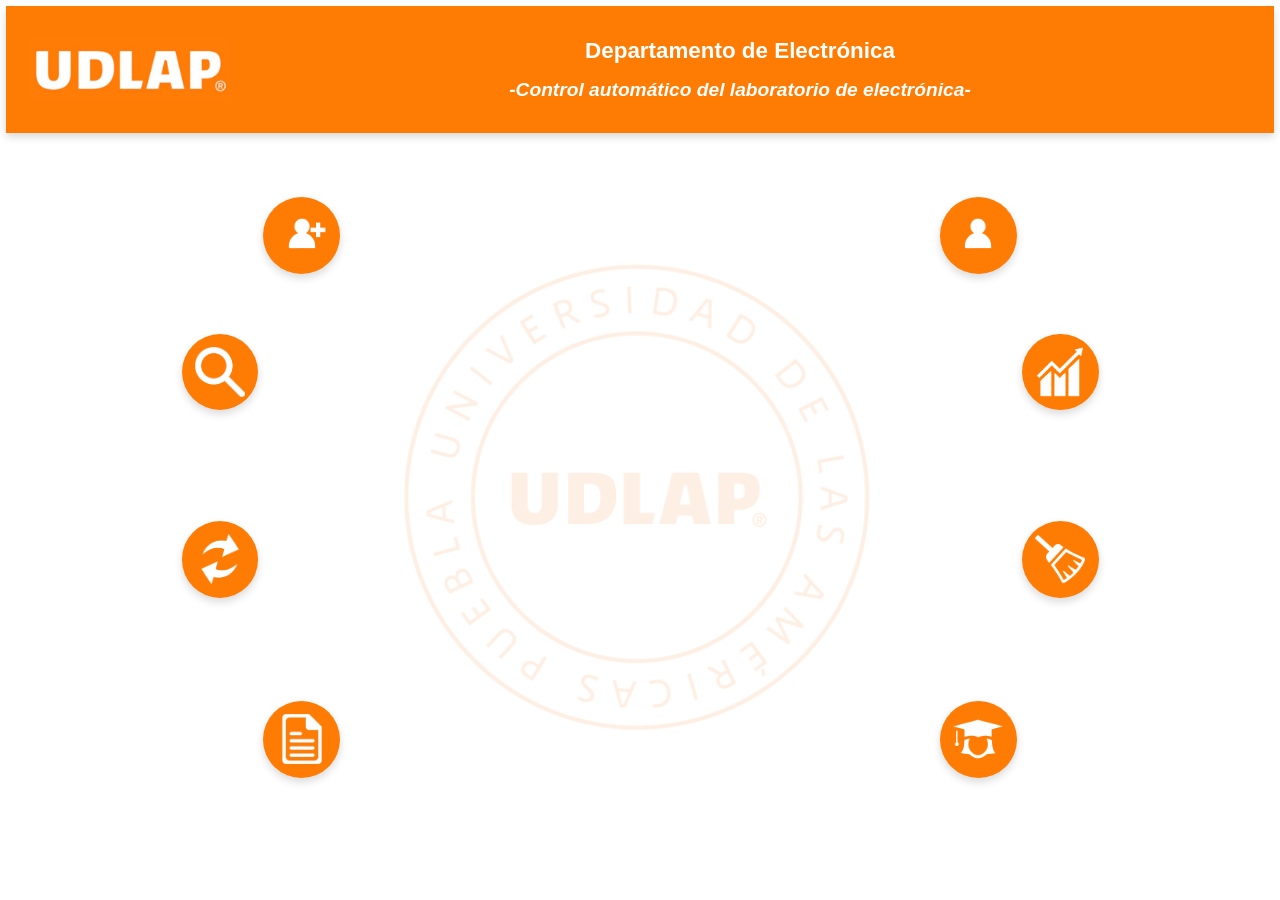
<file: src/sistema_almacen/index.html>
<!DOCTYPE html>
<!-- Declara que el documento es de tipo HTML5 -->
<html lang="en">
<!-- Establece el idioma principal del contenido como inglés -->

<head>
    <!-- Contiene los metadatos y enlaces a recursos externos -->
    <meta charset="UTF-8">
    <!-- Especifica la codificación de caracteres como UTF-8 -->
    <meta name="viewport" content="width=device-width, initial-scale=1.0">
    <!-- Hace que la página sea responsive, adaptándose a diferentes dispositivos -->
    <title>preview-almacen</title>
    <!-- Define el título de la página que aparece en la pestaña del navegador -->
    <!-- Enlaza al archivo de hoja de estilos específico para la página de inicio -->
    <link rel="stylesheet" href="css/styles.css">
    <!-- Enlaza al archivo de Bootstrap CSS desde un CDN -->
    <link href="https://stackpath.bootstrapcdn.com/bootstrap/4.5.2/css/bootstrap.min.css" rel="stylesheet">
</head>

<body>
    <!-- Inicio del contenido visible de la página -->
    <div id="container-general">
        <!-- Sección de navegación principal -->
        <nav id="main-nav">
            <!-- Contenedor para el logotipo -->
            <div class="logo-container">
                <!-- Imagen del logotipo de la UDLAP con un diseño adaptativo (responsive) -->
                <img src="resources\images\logo-udlap.png" alt="" class="img-fluid" id="logo-udlap">
            </div>
            <!-- Contenedor para los encabezados -->
            <div class="header-container" id="header-container">
                <!-- Encabezado que muestra el nombre del departamento -->
                <header id="nav-departamento">
                    Departamento de Electrónica
                </header>
                <!-- Encabezado que muestra el título del sistema -->
                <header id="nav-titulo">
                    -Control automático del laboratorio de electrónica-
                </header>
            </div>
        </nav>
    

    <!-- Sección que contiene los botones de interacción -->
    <div class="container-buttons">
        <!-- Fila para alinear los botones en columnas -->
        <div class="row">
            <!-- Columna izquierda para los botones -->
            <div class="col-3 column-left">
                    <!-- Botón para agregar un usuario -->
                    <div class="button-ca btn-curve-1" id="button-upper-left">
                        <a href="php/forms/credentials/form-check_user_id.php">
                            <img src="resources\images\icon-adduser.png" alt="">
                            <div class="tooltip-left">
                                <h3>Control de Usuarios</h3>
                                <!-- Tooltip que describe la función del botón -->
                            </div>
                        </a>
                    </div>
                </a>
                <div class="button-ca btn-curve-2">
                        <!-- Botón para consultas -->
                        <a href="php/forms/credentials/form-consults-check_admin_id.php">
                        <img src="resources\images\icon-consultas.png" alt="">
                        <div class="tooltip-left">
                            <h3>Consultas</h3>
                            <!-- Tooltip que describe la función del botón -->
                        </div>
                    </a>
                </div>
                <div class="button-ca btn-curve-3">
                    <!-- Botón para cambio de semestre -->
                    <a href="php/forms/credentials/form-semester-check_admin_id.php">
                        <img src="resources/images/icon-change.png" alt="">
                        <div class="tooltip-left">
                            <h3>Cambio de semestre</h3>
                            <!-- Tooltip que describe la función del botón -->
                        </div>
                    </a>
                </div>
                <div class="button-ca btn-curve-4" id="button-upper-left">
                    <!-- Botón para reporte de inventarios -->
                    <img src="resources/images/icon-report.png" alt="">
                    <div class="tooltip-left">
                        <h3>Reporte de inventarios</h3>
                        <!-- Tooltip que describe la función del botón -->
                    </div>
                </div>
            </div>

            <!-- Columna central con el escudo UDLAP -->
            <div class="col-6 text-center">
                <!-- Imagen central del escudo UDLAP -->
                <img src="resources\images\escudo-udlap.png" alt="UDLAP Logo" class="img-fluid" id="escudo-udlap">
            </div>

            <!-- Columna derecha para los botones -->
            <div class="col-3 column-right">
                    <!-- Botón para control automático -->
                    <div class="button-ca btn-curve-5" id="button-upper-right">
                        <!-- #FIXME: REGRESAR RUTA A php/forms/credentials/form-auto-check_admin_id.php-->
                        <a href="php/forms/credentials/form-auto-check_admin_id.php">
                        <img src="resources\images\icon-user.png" alt="">
                        <div class="tooltip-right">
                            <h3>Control automático</h3>
                            <!-- Tooltip que describe la función del botón -->
                        </div>
                    </div>
                </a>
                <div class="button-ca btn-curve-6">
                    <!-- Botón para estadísticas -->
                    <a href="php/forms/credentials/form-estadisticas-check_admin_id.php">
                    <img src="resources\images\icon-stats.png" alt="">
                    <div class="tooltip-right">
                        <h3>Estadísticas</h3>
                        <!-- Tooltip que describe la función del botón -->
                    </div>
                    </a>
                </div>
                <div class="button-ca btn-curve-7">
                    <!-- Botón para mantenimiento -->
                    <img src="resources/images/icon-mantenimiento.png" alt="">
                    <div class="tooltip-right">
                        <h3>Mantenimiento</h3>
                        <!-- Tooltip que describe la función del botón -->
                    </div>
                </div>
                <div class="button-ca btn-curve-8" id="button-upper-right">
                    <a href="php/forms/credentials/form-beca-check_user_id.php">
                    <img src="resources/images/icon-becario.png" alt="">
                    <!-- Espacio reservado para un botón adicional -->
                    <div class="tooltip-right">
                        <!-- Tooltip de mantenimiento adicional 181763-->
                        <h3>Control becario</h3>
                    </div>
                </div>
                </a>
            </div>
        </div>
    </div>
    </div>
</body>
</html>
</file>
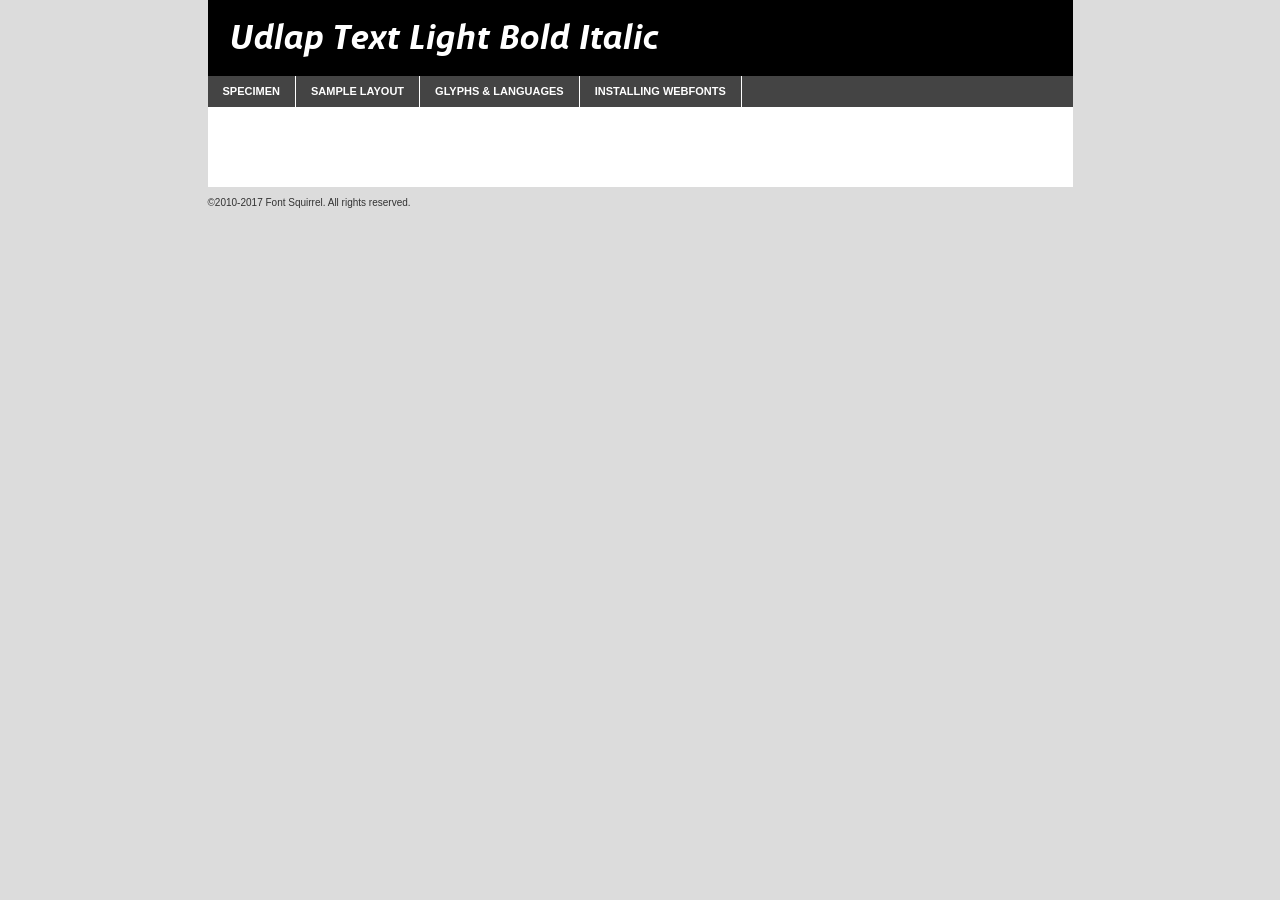
<file: src/sistema_almacen/resources/fonts/UDLAPSans (Woff)/webfontkit-20240603-165533/udlaptext-bldita-demo.html>
<!DOCTYPE html PUBLIC "-//W3C//DTD XHTML 1.0 Transitional//EN"
        "http://www.w3.org/TR/xhtml1/DTD/xhtml1-transitional.dtd">

<html xmlns="http://www.w3.org/1999/xhtml" xml:lang="en" lang="en">
<head>
    <meta http-equiv="Content-Type" content="text/html; charset=utf-8"/>
    <script src="http://ajax.googleapis.com/ajax/libs/jquery/1.7.2/jquery.min.js" type="text/javascript" charset="utf-8"></script>
    <script type="text/javascript">
		(function($) {
			$.fn.easyTabs = function(option) {
				var param = jQuery.extend({ fadeSpeed: 'fast', defaultContent: 1, activeClass: 'active' }, option);
				$(this).each(function() {
					var thisId = '#' + this.id;
					if ( param.defaultContent == '' )
					{
						param.defaultContent = 1;
					}
					if ( typeof param.defaultContent == 'number' )
					{
						var defaultTab = $(thisId + ' .tabs li:eq(' + (param.defaultContent - 1) + ') a').attr('href').substr(1);
					}
					else
					{
						var defaultTab = param.defaultContent;
					}
					$(thisId + ' .tabs li a').each(function() {
						var tabToHide = $(this).attr('href').substr(1);
						$('#' + tabToHide).addClass('easytabs-tab-content');
					});
					hideAll();
					changeContent(defaultTab);

					function hideAll() {$(thisId + ' .easytabs-tab-content').hide();}

					function changeContent(tabId)
					{
						hideAll();
						$(thisId + ' .tabs li').removeClass(param.activeClass);
						$(thisId + ' .tabs li a[href=#' + tabId + ']').closest('li').addClass(param.activeClass);
						if ( param.fadeSpeed != 'none' )
						{
							$(thisId + ' #' + tabId).fadeIn(param.fadeSpeed);
						}
						else
						{
							$(thisId + ' #' + tabId).show();
						}
					}

					$(thisId + ' .tabs li').click(function() {
						var tabId = $(this).find('a').attr('href').substr(1);
						changeContent(tabId);
						return false;
					});
				});
			}
		})(jQuery);
    </script>
    <link rel="stylesheet" href="specimen_files/specimen_stylesheet.css" type="text/css" charset="utf-8"/>
    <link rel="stylesheet" href="stylesheet.css" type="text/css" charset="utf-8"/>

    <style type="text/css">
        		body {
			font-family: 'udlap_text_lightbold_italic';
        		}

            </style>

    <title>Udlap Text Light Bold Italic Specimen</title>


    <script type="text/javascript" charset="utf-8">
		$(document).ready(function() {
			$('#container').easyTabs({ defaultContent: 1 });
		});
    </script>
</head>

<body>
<div id="container">
    <div id="header">
		Udlap Text Light Bold Italic    </div>
    <ul class="tabs">
        <li><a href="#specimen">Specimen</a></li>
        <li><a href="#layout">Sample Layout</a></li>
		        <li><a href="#glyphs">Glyphs &amp; Languages</a></li>
        <li><a href="#installing">Installing Webfonts</a></li>

    </ul>

    <div id="main_content">


        <div id="specimen">

            <div class="section">
                <div class="grid12 firstcol">
                    <div class="huge">AaBb</div>
                </div>
            </div>

            <div class="section">
                <div class="glyph_range">A&#x200B;B&#x200b;C&#x200b;D&#x200b;E&#x200b;F&#x200b;G&#x200b;H&#x200b;I&#x200b;J&#x200b;K&#x200b;L&#x200b;M&#x200b;N&#x200b;O&#x200b;P&#x200b;Q&#x200b;R&#x200b;S&#x200b;T&#x200b;U&#x200b;V&#x200b;W&#x200b;X&#x200b;Y&#x200b;Z&#x200b;a&#x200b;b&#x200b;c&#x200b;d&#x200b;e&#x200b;f&#x200b;g&#x200b;h&#x200b;i&#x200b;j&#x200b;k&#x200b;l&#x200b;m&#x200b;n&#x200b;o&#x200b;p&#x200b;q&#x200b;r&#x200b;s&#x200b;t&#x200b;u&#x200b;v&#x200b;w&#x200b;x&#x200b;y&#x200b;z&#x200b;1&#x200b;2&#x200b;3&#x200b;4&#x200b;5&#x200b;6&#x200b;7&#x200b;8&#x200b;9&#x200b;0&#x200b;&amp;&#x200b;.&#x200b;,&#x200b;?&#x200b;!&#x200b;&#64;&#x200b;(&#x200b;)&#x200b;#&#x200b;$&#x200b;%&#x200b;*&#x200b;+&#x200b;-&#x200b;=&#x200b;:&#x200b;;</div>
            </div>
            <div class="section">
                <div class="grid12 firstcol">
                    <table class="sample_table">
                        <tr>
                            <td>10</td>
                            <td class="size10">abcdefghijklmnopqrstuvwxyzABCDEFGHIJKLMNOPQRSTUVWXYZ0123456789abcdefghijklmnopqrstuvwxyzABCDEFGHIJKLMNOPQRSTUVWXYZ0123456789abcdefghijklmnopqrstuvwxyzABCDEFGHIJKLMNOPQRSTUVWXYZ</td>
                        </tr>
                        <tr>
                            <td>11</td>
                            <td class="size11">abcdefghijklmnopqrstuvwxyzABCDEFGHIJKLMNOPQRSTUVWXYZ0123456789abcdefghijklmnopqrstuvwxyzABCDEFGHIJKLMNOPQRSTUVWXYZ0123456789abcdefghijklmnopqrstuvwxyzABCDEFGHIJKLMNOPQRSTUVWXYZ</td>
                        </tr>
                        <tr>
                            <td>12</td>
                            <td class="size12">abcdefghijklmnopqrstuvwxyzABCDEFGHIJKLMNOPQRSTUVWXYZ0123456789abcdefghijklmnopqrstuvwxyzABCDEFGHIJKLMNOPQRSTUVWXYZ0123456789abcdefghijklmnopqrstuvwxyzABCDEFGHIJKLMNOPQRSTUVWXYZ</td>
                        </tr>
                        <tr>
                            <td>13</td>
                            <td class="size13">abcdefghijklmnopqrstuvwxyzABCDEFGHIJKLMNOPQRSTUVWXYZ0123456789abcdefghijklmnopqrstuvwxyzABCDEFGHIJKLMNOPQRSTUVWXYZ0123456789abcdefghijklmnopqrstuvwxyzABCDEFGHIJKLMNOPQRSTUVWXYZ</td>
                        </tr>
                        <tr>
                            <td>14</td>
                            <td class="size14">abcdefghijklmnopqrstuvwxyzABCDEFGHIJKLMNOPQRSTUVWXYZ0123456789abcdefghijklmnopqrstuvwxyzABCDEFGHIJKLMNOPQRSTUVWXYZ0123456789abcdefghijklmnopqrstuvwxyzABCDEFGHIJKLMNOPQRSTUVWXYZ</td>
                        </tr>
                        <tr>
                            <td>16</td>
                            <td class="size16">abcdefghijklmnopqrstuvwxyzABCDEFGHIJKLMNOPQRSTUVWXYZ0123456789abcdefghijklmnopqrstuvwxyzABCDEFGHIJKLMNOPQRSTUVWXYZ</td>
                        </tr>
                        <tr>
                            <td>18</td>
                            <td class="size18">abcdefghijklmnopqrstuvwxyzABCDEFGHIJKLMNOPQRSTUVWXYZ0123456789abcdefghijklmnopqrstuvwxyzABCDEFGHIJKLMNOPQRSTUVWXYZ</td>
                        </tr>
                        <tr>
                            <td>20</td>
                            <td class="size20">abcdefghijklmnopqrstuvwxyzABCDEFGHIJKLMNOPQRSTUVWXYZ0123456789abcdefghijklmnopqrstuvwxyzABCDEFGHIJKLMNOPQRSTUVWXYZ</td>
                        </tr>
                        <tr>
                            <td>24</td>
                            <td class="size24">abcdefghijklmnopqrstuvwxyzABCDEFGHIJKLMNOPQRSTUVWXYZ0123456789abcdefghijklmnopqrstuvwxyzABCDEFGHIJKLMNOPQRSTUVWXYZ</td>
                        </tr>
                        <tr>
                            <td>30</td>
                            <td class="size30">abcdefghijklmnopqrstuvwxyzABCDEFGHIJKLMNOPQRSTUVWXYZ0123456789abcdefghijklmnopqrstuvwxyzABCDEFGHIJKLMNOPQRSTUVWXYZ</td>
                        </tr>
                        <tr>
                            <td>36</td>
                            <td class="size36">abcdefghijklmnopqrstuvwxyzABCDEFGHIJKLMNOPQRSTUVWXYZ0123456789abcdefghijklmnopqrstuvwxyzABCDEFGHIJKLMNOPQRSTUVWXYZ</td>
                        </tr>
                        <tr>
                            <td>48</td>
                            <td class="size48">abcdefghijklmnopqrstuvwxyzABCDEFGHIJKLMNOPQRSTUVWXYZ0123456789abcdefghijklmnopqrstuvwxyzABCDEFGHIJKLMNOPQRSTUVWXYZ</td>
                        </tr>
                        <tr>
                            <td>60</td>
                            <td class="size60">abcdefghijklmnopqrstuvwxyzABCDEFGHIJKLMNOPQRSTUVWXYZ0123456789abcdefghijklmnopqrstuvwxyzABCDEFGHIJKLMNOPQRSTUVWXYZ</td>
                        </tr>
                        <tr>
                            <td>72</td>
                            <td class="size72">abcdefghijklmnopqrstuvwxyzABCDEFGHIJKLMNOPQRSTUVWXYZ0123456789abcdefghijklmnopqrstuvwxyzABCDEFGHIJKLMNOPQRSTUVWXYZ</td>
                        </tr>
                        <tr>
                            <td>90</td>
                            <td class="size90">abcdefghijklmnopqrstuvwxyzABCDEFGHIJKLMNOPQRSTUVWXYZ0123456789abcdefghijklmnopqrstuvwxyzABCDEFGHIJKLMNOPQRSTUVWXYZ</td>
                        </tr>
                    </table>

                </div>

            </div>


            <div class="section" id="bodycomparison">


                <div id="xheight">
                    <div class="fontbody">&#x25FC;&#x25FC;&#x25FC;&#x25FC;&#x25FC;&#x25FC;&#x25FC;&#x25FC;&#x25FC;&#x25FC;&#x25FC;&#x25FC;&#x25FC;&#x25FC;&#x25FC;&#x25FC;&#x25FC;&#x25FC;&#x25FC;&#x25FC;&#x25FC;&#x25FC;&#x25FC;&#x25FC;&#x25FC;&#x25FC;&#x25FC;&#x25FC;&#x25FC;&#x25FC;&#x25FC;&#x25FC;&#x25FC;&#x25FC;&#x25FC;&#x25FC;&#x25FC;&#x25FC;&#x25FC;&#x25FC;&#x25FC;&#x25FC;&#x25FC;&#x25FC;&#x25FC;&#x25FC;&#x25FC;&#x25FC;&#x25FC;&#x25FC;&#x25FC;&#x25FC;&#x25FC;&#x25FC;&#x25FC;&#x25FC;&#x25FC;&#x25FC;&#x25FC;&#x25FC;&#x25FC;&#x25FC;&#x25FC;&#x25FC;&#x25FC;&#x25FC;&#x25FC;&#x25FC;&#x25FC;&#x25FC;&#x25FC;&#x25FC;&#x25FC;&#x25FC;&#x25FC;&#x25FC;&#x25FC;&#x25FC;&#x25FC;&#x25FC;&#x25FC;&#x25FC;&#x25FC;&#x25FC;&#x25FC;&#x25FC;&#x25FC;&#x25FC;&#x25FC;&#x25FC;&#x25FC;&#x25FC;&#x25FC;&#x25FC;&#x25FC;&#x25FC;&#x25FC;&#x25FC;&#x25FC;body</div>
                    <div class="arialbody">body</div>
                    <div class="verdanabody">body</div>
                    <div class="georgiabody">body</div>
                </div>
                <div class="fontbody" style="z-index:1">
                    body<span>Udlap Text Light Bold Italic</span>
                </div>
                <div class="arialbody" style="z-index:1">
                    body<span>Arial</span>
                </div>
                <div class="verdanabody" style="z-index:1">
                    body<span>Verdana</span>
                </div>
                <div class="georgiabody" style="z-index:1">
                    body<span>Georgia</span>
                </div>


            </div>


            <div class="section psample psample_row1" id="">

                <div class="grid2 firstcol">
                    <p class="size10"><span>10.</span>Aenean lacinia bibendum nulla sed consectetur. Fusce dapibus, tellus ac cursus commodo, tortor mauris condimentum nibh, ut fermentum massa justo sit amet risus. Nullam id dolor id nibh ultricies vehicula ut id elit. Cum sociis natoque penatibus et magnis dis parturient montes, nascetur ridiculus mus. Nulla vitae elit libero, a pharetra augue.</p>

                </div>
                <div class="grid3">
                    <p class="size11"><span>11.</span>Aenean lacinia bibendum nulla sed consectetur. Fusce dapibus, tellus ac cursus commodo, tortor mauris condimentum nibh, ut fermentum massa justo sit amet risus. Nullam id dolor id nibh ultricies vehicula ut id elit. Cum sociis natoque penatibus et magnis dis parturient montes, nascetur ridiculus mus. Nulla vitae elit libero, a pharetra augue.</p>

                </div>
                <div class="grid3">
                    <p class="size12"><span>12.</span>Aenean lacinia bibendum nulla sed consectetur. Fusce dapibus, tellus ac cursus commodo, tortor mauris condimentum nibh, ut fermentum massa justo sit amet risus. Nullam id dolor id nibh ultricies vehicula ut id elit. Cum sociis natoque penatibus et magnis dis parturient montes, nascetur ridiculus mus. Nulla vitae elit libero, a pharetra augue.</p>

                </div>
                <div class="grid4">
                    <p class="size13"><span>13.</span>Aenean lacinia bibendum nulla sed consectetur. Fusce dapibus, tellus ac cursus commodo, tortor mauris condimentum nibh, ut fermentum massa justo sit amet risus. Nullam id dolor id nibh ultricies vehicula ut id elit. Cum sociis natoque penatibus et magnis dis parturient montes, nascetur ridiculus mus. Nulla vitae elit libero, a pharetra augue.</p>

                </div>
                <div class="white_blend"></div>

            </div>
            <div class="section psample psample_row2" id="">
                <div class="grid3 firstcol">
                    <p class="size14"><span>14.</span>Aenean lacinia bibendum nulla sed consectetur. Fusce dapibus, tellus ac cursus commodo, tortor mauris condimentum nibh, ut fermentum massa justo sit amet risus. Nullam id dolor id nibh ultricies vehicula ut id elit. Cum sociis natoque penatibus et magnis dis parturient montes, nascetur ridiculus mus. Nulla vitae elit libero, a pharetra augue.</p>

                </div>
                <div class="grid4">
                    <p class="size16"><span>16.</span>Aenean lacinia bibendum nulla sed consectetur. Fusce dapibus, tellus ac cursus commodo, tortor mauris condimentum nibh, ut fermentum massa justo sit amet risus. Nullam id dolor id nibh ultricies vehicula ut id elit. Cum sociis natoque penatibus et magnis dis parturient montes, nascetur ridiculus mus. Nulla vitae elit libero, a pharetra augue.</p>

                </div>
                <div class="grid5">
                    <p class="size18"><span>18.</span>Aenean lacinia bibendum nulla sed consectetur. Fusce dapibus, tellus ac cursus commodo, tortor mauris condimentum nibh, ut fermentum massa justo sit amet risus. Nullam id dolor id nibh ultricies vehicula ut id elit. Cum sociis natoque penatibus et magnis dis parturient montes, nascetur ridiculus mus. Nulla vitae elit libero, a pharetra augue.</p>

                </div>

                <div class="white_blend"></div>

            </div>

            <div class="section psample psample_row3" id="">
                <div class="grid5 firstcol">
                    <p class="size20"><span>20.</span>Aenean lacinia bibendum nulla sed consectetur. Fusce dapibus, tellus ac cursus commodo, tortor mauris condimentum nibh, ut fermentum massa justo sit amet risus. Nullam id dolor id nibh ultricies vehicula ut id elit. Cum sociis natoque penatibus et magnis dis parturient montes, nascetur ridiculus mus. Nulla vitae elit libero, a pharetra augue.</p>
                </div>
                <div class="grid7">
                    <p class="size24"><span>24.</span>Aenean lacinia bibendum nulla sed consectetur. Fusce dapibus, tellus ac cursus commodo, tortor mauris condimentum nibh, ut fermentum massa justo sit amet risus. Nullam id dolor id nibh ultricies vehicula ut id elit. Cum sociis natoque penatibus et magnis dis parturient montes, nascetur ridiculus mus. Nulla vitae elit libero, a pharetra augue.</p>
                </div>

                <div class="white_blend"></div>

            </div>

            <div class="section psample psample_row4" id="">
                <div class="grid12 firstcol">
                    <p class="size30"><span>30.</span>Aenean lacinia bibendum nulla sed consectetur. Fusce dapibus, tellus ac cursus commodo, tortor mauris condimentum nibh, ut fermentum massa justo sit amet risus. Nullam id dolor id nibh ultricies vehicula ut id elit. Cum sociis natoque penatibus et magnis dis parturient montes, nascetur ridiculus mus. Nulla vitae elit libero, a pharetra augue.</p>
                </div>
                <div class="white_blend"></div>

            </div>


            <div class="section psample psample_row1 fullreverse">
                <div class="grid2 firstcol">
                    <p class="size10"><span>10.</span>Aenean lacinia bibendum nulla sed consectetur. Fusce dapibus, tellus ac cursus commodo, tortor mauris condimentum nibh, ut fermentum massa justo sit amet risus. Nullam id dolor id nibh ultricies vehicula ut id elit. Cum sociis natoque penatibus et magnis dis parturient montes, nascetur ridiculus mus. Nulla vitae elit libero, a pharetra augue.</p>

                </div>
                <div class="grid3">
                    <p class="size11"><span>11.</span>Aenean lacinia bibendum nulla sed consectetur. Fusce dapibus, tellus ac cursus commodo, tortor mauris condimentum nibh, ut fermentum massa justo sit amet risus. Nullam id dolor id nibh ultricies vehicula ut id elit. Cum sociis natoque penatibus et magnis dis parturient montes, nascetur ridiculus mus. Nulla vitae elit libero, a pharetra augue.</p>

                </div>
                <div class="grid3">
                    <p class="size12"><span>12.</span>Aenean lacinia bibendum nulla sed consectetur. Fusce dapibus, tellus ac cursus commodo, tortor mauris condimentum nibh, ut fermentum massa justo sit amet risus. Nullam id dolor id nibh ultricies vehicula ut id elit. Cum sociis natoque penatibus et magnis dis parturient montes, nascetur ridiculus mus. Nulla vitae elit libero, a pharetra augue.</p>

                </div>
                <div class="grid4">
                    <p class="size13"><span>13.</span>Aenean lacinia bibendum nulla sed consectetur. Fusce dapibus, tellus ac cursus commodo, tortor mauris condimentum nibh, ut fermentum massa justo sit amet risus. Nullam id dolor id nibh ultricies vehicula ut id elit. Cum sociis natoque penatibus et magnis dis parturient montes, nascetur ridiculus mus. Nulla vitae elit libero, a pharetra augue.</p>

                </div>
                <div class="black_blend"></div>

            </div>

            <div class="section psample psample_row2 fullreverse">
                <div class="grid3 firstcol">
                    <p class="size14"><span>14.</span>Aenean lacinia bibendum nulla sed consectetur. Fusce dapibus, tellus ac cursus commodo, tortor mauris condimentum nibh, ut fermentum massa justo sit amet risus. Nullam id dolor id nibh ultricies vehicula ut id elit. Cum sociis natoque penatibus et magnis dis parturient montes, nascetur ridiculus mus. Nulla vitae elit libero, a pharetra augue.</p>

                </div>
                <div class="grid4">
                    <p class="size16"><span>16.</span>Aenean lacinia bibendum nulla sed consectetur. Fusce dapibus, tellus ac cursus commodo, tortor mauris condimentum nibh, ut fermentum massa justo sit amet risus. Nullam id dolor id nibh ultricies vehicula ut id elit. Cum sociis natoque penatibus et magnis dis parturient montes, nascetur ridiculus mus. Nulla vitae elit libero, a pharetra augue.</p>

                </div>
                <div class="grid5">
                    <p class="size18"><span>18.</span>Aenean lacinia bibendum nulla sed consectetur. Fusce dapibus, tellus ac cursus commodo, tortor mauris condimentum nibh, ut fermentum massa justo sit amet risus. Nullam id dolor id nibh ultricies vehicula ut id elit. Cum sociis natoque penatibus et magnis dis parturient montes, nascetur ridiculus mus. Nulla vitae elit libero, a pharetra augue.</p>

                </div>
                <div class="black_blend"></div>

            </div>

            <div class="section psample fullreverse psample_row3" id="">
                <div class="grid5 firstcol">
                    <p class="size20"><span>20.</span>Aenean lacinia bibendum nulla sed consectetur. Fusce dapibus, tellus ac cursus commodo, tortor mauris condimentum nibh, ut fermentum massa justo sit amet risus. Nullam id dolor id nibh ultricies vehicula ut id elit. Cum sociis natoque penatibus et magnis dis parturient montes, nascetur ridiculus mus. Nulla vitae elit libero, a pharetra augue.</p>
                </div>
                <div class="grid7">
                    <p class="size24"><span>24.</span>Aenean lacinia bibendum nulla sed consectetur. Fusce dapibus, tellus ac cursus commodo, tortor mauris condimentum nibh, ut fermentum massa justo sit amet risus. Nullam id dolor id nibh ultricies vehicula ut id elit. Cum sociis natoque penatibus et magnis dis parturient montes, nascetur ridiculus mus. Nulla vitae elit libero, a pharetra augue.</p>
                </div>

                <div class="black_blend"></div>

            </div>

            <div class="section psample fullreverse psample_row4" id="" style="border-bottom: 20px #000 solid;">
                <div class="grid12 firstcol">
                    <p class="size30"><span>30.</span>Aenean lacinia bibendum nulla sed consectetur. Fusce dapibus, tellus ac cursus commodo, tortor mauris condimentum nibh, ut fermentum massa justo sit amet risus. Nullam id dolor id nibh ultricies vehicula ut id elit. Cum sociis natoque penatibus et magnis dis parturient montes, nascetur ridiculus mus. Nulla vitae elit libero, a pharetra augue.</p>
                </div>
                <div class="black_blend"></div>

            </div>


        </div>

        <div id="layout">

            <div class="section">

                <div class="grid12 firstcol">
                    <h1>Lorem Ipsum Dolor</h1>
                    <h2>Etiam porta sem malesuada magna mollis euismod</h2>

                    <p class="byline">By <a href="#link">Aenean Lacinia</a></p>
                </div>
            </div>
            <div class="section">
                <div class="grid8 firstcol">
                    <p class="large">Donec sed odio dui. Morbi leo risus, porta ac consectetur ac, vestibulum at eros. Fusce dapibus, tellus ac cursus commodo, tortor mauris condimentum nibh, ut fermentum massa justo sit amet risus. </p>


                    <h3>Pellentesque ornare sem</h3>

                    <p>Maecenas sed diam eget risus varius blandit sit amet non magna. Maecenas faucibus mollis interdum. Donec ullamcorper nulla non metus auctor fringilla. Nullam id dolor id nibh ultricies vehicula ut id elit. Nullam id dolor id nibh ultricies vehicula ut id elit. </p>

                    <p>Aenean eu leo quam. Pellentesque ornare sem lacinia quam venenatis vestibulum. Lorem ipsum dolor sit amet, consectetur adipiscing elit. Cum sociis natoque penatibus et magnis dis parturient montes, nascetur ridiculus mus. </p>

                    <p>Nulla vitae elit libero, a pharetra augue. Praesent commodo cursus magna, vel scelerisque nisl consectetur et. Aenean lacinia bibendum nulla sed consectetur. </p>

                    <p>Nullam quis risus eget urna mollis ornare vel eu leo. Nullam quis risus eget urna mollis ornare vel eu leo. Maecenas sed diam eget risus varius blandit sit amet non magna. Donec ullamcorper nulla non metus auctor fringilla. </p>

                    <h3>Cras mattis consectetur</h3>

                    <p>Aenean eu leo quam. Pellentesque ornare sem lacinia quam venenatis vestibulum. Aenean lacinia bibendum nulla sed consectetur. Integer posuere erat a ante venenatis dapibus posuere velit aliquet. Cras mattis consectetur purus sit amet fermentum. </p>

                    <p>Nullam id dolor id nibh ultricies vehicula ut id elit. Nullam quis risus eget urna mollis ornare vel eu leo. Cras mattis consectetur purus sit amet fermentum.</p>
                </div>

                <div class="grid4 sidebar">

                    <div class="box reverse">
                        <p class="last">Nullam quis risus eget urna mollis ornare vel eu leo. Donec ullamcorper nulla non metus auctor fringilla. Cras mattis consectetur purus sit amet fermentum. Sed posuere consectetur est at lobortis. Lorem ipsum dolor sit amet, consectetur adipiscing elit. </p>
                    </div>

                    <p class="caption">Maecenas sed diam eget risus varius.</p>

                    <p>Vestibulum id ligula porta felis euismod semper. Integer posuere erat a ante venenatis dapibus posuere velit aliquet. Vestibulum id ligula porta felis euismod semper. Sed posuere consectetur est at lobortis. Maecenas sed diam eget risus varius blandit sit amet non magna. Fusce dapibus, tellus ac cursus commodo, tortor mauris condimentum nibh, ut fermentum massa justo sit amet risus. </p>


                    <p>Duis mollis, est non commodo luctus, nisi erat porttitor ligula, eget lacinia odio sem nec elit. Aenean lacinia bibendum nulla sed consectetur. Vivamus sagittis lacus vel augue laoreet rutrum faucibus dolor auctor. Aenean lacinia bibendum nulla sed consectetur. Nullam quis risus eget urna mollis ornare vel eu leo. </p>

                    <p>Praesent commodo cursus magna, vel scelerisque nisl consectetur et. Donec ullamcorper nulla non metus auctor fringilla. Maecenas faucibus mollis interdum. Fusce dapibus, tellus ac cursus commodo, tortor mauris condimentum nibh, ut fermentum massa justo sit amet risus. </p>

                </div>
            </div>

        </div>


		

        <div id="glyphs">
            <div class="section">
                <div class="grid12 firstcol">

                    <h1>Language Support</h1>
                    <p>The subset of Udlap Text Light Bold Italic in this kit supports the following languages:<br/>

						Albanian, Basque, Breton, Chamorro, Danish, Dutch, English, Faroese, Finnish, French, Frisian, Galician, German, Icelandic, Italian, Malagasy, Norwegian, Portuguese, Spanish, Alsatian, Aragonese, Arapaho, Arrernte, Asturian, Aymara, Bislama, Cebuano, Corsican, Fijian, French_creole, Genoese, Gilbertese, Greenlandic, Haitian_creole, Hiligaynon, Hmong, Hopi, Ibanag, Iloko_ilokano, Indonesian, Interglossa_glosa, Interlingua, Irish_gaelic, Jerriais, Lojban, Lombard, Luxembourgeois, Manx, Mohawk, Norfolk_pitcairnese, Occitan, Oromo, Pangasinan, Papiamento, Piedmontese, Potawatomi, Rhaeto-romance, Romansh, Rotokas, Sami_lule, Samoan, Sardinian, Scots_gaelic, Seychelles_creole, Shona, Sicilian, Somali, Southern_ndebele, Swahili, Swati_swazi, Tagalog_filipino_pilipino, Tetum, Tok_pisin, Uyghur_latinized, Volapuk, Walloon, Warlpiri, Xhosa, Yapese, Zulu, Latinbasic, Ubasic, Demo                    </p>
                    <h1>Glyph Chart</h1>
                    <p>The subset of Udlap Text Light Bold Italic in this kit includes all the glyphs listed below. Unicode entities are included above each glyph to help you insert individual characters into your layout.</p>
                    <div id="glyph_chart">

																				                                <div><p>&amp;#32;</p>&#32;</div>
																				                                <div><p>&amp;#33;</p>&#33;</div>
																				                                <div><p>&amp;#34;</p>&#34;</div>
																				                                <div><p>&amp;#35;</p>&#35;</div>
																				                                <div><p>&amp;#36;</p>&#36;</div>
																				                                <div><p>&amp;#37;</p>&#37;</div>
																				                                <div><p>&amp;#38;</p>&#38;</div>
																				                                <div><p>&amp;#39;</p>&#39;</div>
																				                                <div><p>&amp;#40;</p>&#40;</div>
																				                                <div><p>&amp;#41;</p>&#41;</div>
																				                                <div><p>&amp;#42;</p>&#42;</div>
																				                                <div><p>&amp;#43;</p>&#43;</div>
																				                                <div><p>&amp;#44;</p>&#44;</div>
																				                                <div><p>&amp;#45;</p>&#45;</div>
																				                                <div><p>&amp;#46;</p>&#46;</div>
																				                                <div><p>&amp;#47;</p>&#47;</div>
																				                                <div><p>&amp;#48;</p>&#48;</div>
																				                                <div><p>&amp;#49;</p>&#49;</div>
																				                                <div><p>&amp;#50;</p>&#50;</div>
																				                                <div><p>&amp;#51;</p>&#51;</div>
																				                                <div><p>&amp;#52;</p>&#52;</div>
																				                                <div><p>&amp;#53;</p>&#53;</div>
																				                                <div><p>&amp;#54;</p>&#54;</div>
																				                                <div><p>&amp;#55;</p>&#55;</div>
																				                                <div><p>&amp;#56;</p>&#56;</div>
																				                                <div><p>&amp;#57;</p>&#57;</div>
																				                                <div><p>&amp;#58;</p>&#58;</div>
																				                                <div><p>&amp;#59;</p>&#59;</div>
																				                                <div><p>&amp;#60;</p>&#60;</div>
																				                                <div><p>&amp;#61;</p>&#61;</div>
																				                                <div><p>&amp;#62;</p>&#62;</div>
																				                                <div><p>&amp;#63;</p>&#63;</div>
																				                                <div><p>&amp;#64;</p>&#64;</div>
																				                                <div><p>&amp;#65;</p>&#65;</div>
																				                                <div><p>&amp;#66;</p>&#66;</div>
																				                                <div><p>&amp;#67;</p>&#67;</div>
																				                                <div><p>&amp;#68;</p>&#68;</div>
																				                                <div><p>&amp;#69;</p>&#69;</div>
																				                                <div><p>&amp;#70;</p>&#70;</div>
																				                                <div><p>&amp;#71;</p>&#71;</div>
																				                                <div><p>&amp;#72;</p>&#72;</div>
																				                                <div><p>&amp;#73;</p>&#73;</div>
																				                                <div><p>&amp;#74;</p>&#74;</div>
																				                                <div><p>&amp;#75;</p>&#75;</div>
																				                                <div><p>&amp;#76;</p>&#76;</div>
																				                                <div><p>&amp;#77;</p>&#77;</div>
																				                                <div><p>&amp;#78;</p>&#78;</div>
																				                                <div><p>&amp;#79;</p>&#79;</div>
																				                                <div><p>&amp;#80;</p>&#80;</div>
																				                                <div><p>&amp;#81;</p>&#81;</div>
																				                                <div><p>&amp;#82;</p>&#82;</div>
																				                                <div><p>&amp;#83;</p>&#83;</div>
																				                                <div><p>&amp;#84;</p>&#84;</div>
																				                                <div><p>&amp;#85;</p>&#85;</div>
																				                                <div><p>&amp;#86;</p>&#86;</div>
																				                                <div><p>&amp;#87;</p>&#87;</div>
																				                                <div><p>&amp;#88;</p>&#88;</div>
																				                                <div><p>&amp;#89;</p>&#89;</div>
																				                                <div><p>&amp;#90;</p>&#90;</div>
																				                                <div><p>&amp;#91;</p>&#91;</div>
																				                                <div><p>&amp;#92;</p>&#92;</div>
																				                                <div><p>&amp;#93;</p>&#93;</div>
																				                                <div><p>&amp;#94;</p>&#94;</div>
																				                                <div><p>&amp;#95;</p>&#95;</div>
																				                                <div><p>&amp;#96;</p>&#96;</div>
																				                                <div><p>&amp;#97;</p>&#97;</div>
																				                                <div><p>&amp;#98;</p>&#98;</div>
																				                                <div><p>&amp;#99;</p>&#99;</div>
																				                                <div><p>&amp;#100;</p>&#100;</div>
																				                                <div><p>&amp;#101;</p>&#101;</div>
																				                                <div><p>&amp;#102;</p>&#102;</div>
																				                                <div><p>&amp;#103;</p>&#103;</div>
																				                                <div><p>&amp;#104;</p>&#104;</div>
																				                                <div><p>&amp;#105;</p>&#105;</div>
																				                                <div><p>&amp;#106;</p>&#106;</div>
																				                                <div><p>&amp;#107;</p>&#107;</div>
																				                                <div><p>&amp;#108;</p>&#108;</div>
																				                                <div><p>&amp;#109;</p>&#109;</div>
																				                                <div><p>&amp;#110;</p>&#110;</div>
																				                                <div><p>&amp;#111;</p>&#111;</div>
																				                                <div><p>&amp;#112;</p>&#112;</div>
																				                                <div><p>&amp;#113;</p>&#113;</div>
																				                                <div><p>&amp;#114;</p>&#114;</div>
																				                                <div><p>&amp;#115;</p>&#115;</div>
																				                                <div><p>&amp;#116;</p>&#116;</div>
																				                                <div><p>&amp;#117;</p>&#117;</div>
																				                                <div><p>&amp;#118;</p>&#118;</div>
																				                                <div><p>&amp;#119;</p>&#119;</div>
																				                                <div><p>&amp;#120;</p>&#120;</div>
																				                                <div><p>&amp;#121;</p>&#121;</div>
																				                                <div><p>&amp;#122;</p>&#122;</div>
																				                                <div><p>&amp;#123;</p>&#123;</div>
																				                                <div><p>&amp;#124;</p>&#124;</div>
																				                                <div><p>&amp;#125;</p>&#125;</div>
																				                                <div><p>&amp;#126;</p>&#126;</div>
																				                                <div><p>&amp;#160;</p>&#160;</div>
																				                                <div><p>&amp;#161;</p>&#161;</div>
																				                                <div><p>&amp;#162;</p>&#162;</div>
																				                                <div><p>&amp;#163;</p>&#163;</div>
																				                                <div><p>&amp;#164;</p>&#164;</div>
																				                                <div><p>&amp;#165;</p>&#165;</div>
																				                                <div><p>&amp;#166;</p>&#166;</div>
																				                                <div><p>&amp;#167;</p>&#167;</div>
																				                                <div><p>&amp;#168;</p>&#168;</div>
																				                                <div><p>&amp;#169;</p>&#169;</div>
																				                                <div><p>&amp;#170;</p>&#170;</div>
																				                                <div><p>&amp;#171;</p>&#171;</div>
																				                                <div><p>&amp;#172;</p>&#172;</div>
																				                                <div><p>&amp;#173;</p>&#173;</div>
																				                                <div><p>&amp;#174;</p>&#174;</div>
																				                                <div><p>&amp;#175;</p>&#175;</div>
																				                                <div><p>&amp;#176;</p>&#176;</div>
																				                                <div><p>&amp;#177;</p>&#177;</div>
																				                                <div><p>&amp;#178;</p>&#178;</div>
																				                                <div><p>&amp;#179;</p>&#179;</div>
																				                                <div><p>&amp;#180;</p>&#180;</div>
																				                                <div><p>&amp;#182;</p>&#182;</div>
																				                                <div><p>&amp;#183;</p>&#183;</div>
																				                                <div><p>&amp;#184;</p>&#184;</div>
																				                                <div><p>&amp;#185;</p>&#185;</div>
																				                                <div><p>&amp;#186;</p>&#186;</div>
																				                                <div><p>&amp;#187;</p>&#187;</div>
																				                                <div><p>&amp;#188;</p>&#188;</div>
																				                                <div><p>&amp;#189;</p>&#189;</div>
																				                                <div><p>&amp;#190;</p>&#190;</div>
																				                                <div><p>&amp;#191;</p>&#191;</div>
																				                                <div><p>&amp;#192;</p>&#192;</div>
																				                                <div><p>&amp;#193;</p>&#193;</div>
																				                                <div><p>&amp;#194;</p>&#194;</div>
																				                                <div><p>&amp;#195;</p>&#195;</div>
																				                                <div><p>&amp;#196;</p>&#196;</div>
																				                                <div><p>&amp;#197;</p>&#197;</div>
																				                                <div><p>&amp;#198;</p>&#198;</div>
																				                                <div><p>&amp;#199;</p>&#199;</div>
																				                                <div><p>&amp;#200;</p>&#200;</div>
																				                                <div><p>&amp;#201;</p>&#201;</div>
																				                                <div><p>&amp;#202;</p>&#202;</div>
																				                                <div><p>&amp;#203;</p>&#203;</div>
																				                                <div><p>&amp;#204;</p>&#204;</div>
																				                                <div><p>&amp;#205;</p>&#205;</div>
																				                                <div><p>&amp;#206;</p>&#206;</div>
																				                                <div><p>&amp;#207;</p>&#207;</div>
																				                                <div><p>&amp;#208;</p>&#208;</div>
																				                                <div><p>&amp;#209;</p>&#209;</div>
																				                                <div><p>&amp;#210;</p>&#210;</div>
																				                                <div><p>&amp;#211;</p>&#211;</div>
																				                                <div><p>&amp;#212;</p>&#212;</div>
																				                                <div><p>&amp;#213;</p>&#213;</div>
																				                                <div><p>&amp;#214;</p>&#214;</div>
																				                                <div><p>&amp;#215;</p>&#215;</div>
																				                                <div><p>&amp;#216;</p>&#216;</div>
																				                                <div><p>&amp;#217;</p>&#217;</div>
																				                                <div><p>&amp;#218;</p>&#218;</div>
																				                                <div><p>&amp;#219;</p>&#219;</div>
																				                                <div><p>&amp;#220;</p>&#220;</div>
																				                                <div><p>&amp;#221;</p>&#221;</div>
																				                                <div><p>&amp;#222;</p>&#222;</div>
																				                                <div><p>&amp;#223;</p>&#223;</div>
																				                                <div><p>&amp;#224;</p>&#224;</div>
																				                                <div><p>&amp;#225;</p>&#225;</div>
																				                                <div><p>&amp;#226;</p>&#226;</div>
																				                                <div><p>&amp;#227;</p>&#227;</div>
																				                                <div><p>&amp;#228;</p>&#228;</div>
																				                                <div><p>&amp;#229;</p>&#229;</div>
																				                                <div><p>&amp;#230;</p>&#230;</div>
																				                                <div><p>&amp;#231;</p>&#231;</div>
																				                                <div><p>&amp;#232;</p>&#232;</div>
																				                                <div><p>&amp;#233;</p>&#233;</div>
																				                                <div><p>&amp;#234;</p>&#234;</div>
																				                                <div><p>&amp;#235;</p>&#235;</div>
																				                                <div><p>&amp;#236;</p>&#236;</div>
																				                                <div><p>&amp;#237;</p>&#237;</div>
																				                                <div><p>&amp;#238;</p>&#238;</div>
																				                                <div><p>&amp;#239;</p>&#239;</div>
																				                                <div><p>&amp;#240;</p>&#240;</div>
																				                                <div><p>&amp;#241;</p>&#241;</div>
																				                                <div><p>&amp;#242;</p>&#242;</div>
																				                                <div><p>&amp;#243;</p>&#243;</div>
																				                                <div><p>&amp;#244;</p>&#244;</div>
																				                                <div><p>&amp;#245;</p>&#245;</div>
																				                                <div><p>&amp;#246;</p>&#246;</div>
																				                                <div><p>&amp;#247;</p>&#247;</div>
																				                                <div><p>&amp;#248;</p>&#248;</div>
																				                                <div><p>&amp;#249;</p>&#249;</div>
																				                                <div><p>&amp;#250;</p>&#250;</div>
																				                                <div><p>&amp;#251;</p>&#251;</div>
																				                                <div><p>&amp;#252;</p>&#252;</div>
																				                                <div><p>&amp;#253;</p>&#253;</div>
																				                                <div><p>&amp;#254;</p>&#254;</div>
																				                                <div><p>&amp;#255;</p>&#255;</div>
																				                                <div><p>&amp;#338;</p>&#338;</div>
																				                                <div><p>&amp;#339;</p>&#339;</div>
																				                                <div><p>&amp;#376;</p>&#376;</div>
																				                                <div><p>&amp;#710;</p>&#710;</div>
																				                                <div><p>&amp;#732;</p>&#732;</div>
																				                                <div><p>&amp;#8192;</p>&#8192;</div>
																				                                <div><p>&amp;#8193;</p>&#8193;</div>
																				                                <div><p>&amp;#8194;</p>&#8194;</div>
																				                                <div><p>&amp;#8195;</p>&#8195;</div>
																				                                <div><p>&amp;#8196;</p>&#8196;</div>
																				                                <div><p>&amp;#8197;</p>&#8197;</div>
																				                                <div><p>&amp;#8198;</p>&#8198;</div>
																				                                <div><p>&amp;#8199;</p>&#8199;</div>
																				                                <div><p>&amp;#8200;</p>&#8200;</div>
																				                                <div><p>&amp;#8201;</p>&#8201;</div>
																				                                <div><p>&amp;#8202;</p>&#8202;</div>
																				                                <div><p>&amp;#8208;</p>&#8208;</div>
																				                                <div><p>&amp;#8209;</p>&#8209;</div>
																				                                <div><p>&amp;#8210;</p>&#8210;</div>
																				                                <div><p>&amp;#8211;</p>&#8211;</div>
																				                                <div><p>&amp;#8212;</p>&#8212;</div>
																				                                <div><p>&amp;#8216;</p>&#8216;</div>
																				                                <div><p>&amp;#8217;</p>&#8217;</div>
																				                                <div><p>&amp;#8218;</p>&#8218;</div>
																				                                <div><p>&amp;#8220;</p>&#8220;</div>
																				                                <div><p>&amp;#8221;</p>&#8221;</div>
																				                                <div><p>&amp;#8222;</p>&#8222;</div>
																				                                <div><p>&amp;#8226;</p>&#8226;</div>
																				                                <div><p>&amp;#8230;</p>&#8230;</div>
																				                                <div><p>&amp;#8239;</p>&#8239;</div>
																				                                <div><p>&amp;#8249;</p>&#8249;</div>
																				                                <div><p>&amp;#8250;</p>&#8250;</div>
																				                                <div><p>&amp;#8287;</p>&#8287;</div>
																				                                <div><p>&amp;#8364;</p>&#8364;</div>
																				                                <div><p>&amp;#8482;</p>&#8482;</div>
																				                                <div><p>&amp;#9724;</p>&#9724;</div>
																				                                <div><p>&amp;#64257;</p>&#64257;</div>
																				                                <div><p>&amp;#64258;</p>&#64258;</div>
																																																										                    </div>
                </div>


            </div>
        </div>


        <div id="specs">

        </div>

        <div id="installing">
            <div class="section">
                <div class="grid7 firstcol">
                    <h1>Installing Webfonts</h1>

                    <p>Webfonts are supported by all major browser platforms but not all in the same way. There are currently four different font formats that must be included in order to target all browsers. This includes TTF, WOFF, EOT and SVG.</p>

                    <h2>1. Upload your webfonts</h2>
                    <p>You must upload your webfont kit to your website. They should be in or near the same directory as your CSS files.</p>

                    <h2>2. Include the webfont stylesheet</h2>
                    <p>A special CSS @font-face declaration helps the various browsers select the appropriate font it needs without causing you a bunch of headaches. Learn more about this syntax by reading the <a href="https://www.fontspring.com/blog/further-hardening-of-the-bulletproof-syntax">Fontspring blog post</a> about it. The code for it is as follows:</p>


                    <code>
                        @font-face{
                        font-family: 'MyWebFont';
                        src: url('WebFont.eot');
                        src: url('WebFont.eot?#iefix') format('embedded-opentype'),
                        url('WebFont.woff') format('woff'),
                        url('WebFont.ttf') format('truetype'),
                        url('WebFont.svg#webfont') format('svg');
                        }
                    </code>

                    <p>We've already gone ahead and generated the code for you. All you have to do is link to the stylesheet in your HTML, like this:</p>
                    <code>&lt;link rel=&quot;stylesheet&quot; href=&quot;stylesheet.css&quot; type=&quot;text/css&quot; charset=&quot;utf-8&quot; /&gt;</code>

                    <h2>3. Modify your own stylesheet</h2>
                    <p>To take advantage of your new fonts, you must tell your stylesheet to use them. Look at the original @font-face declaration above and find the property called "font-family." The name linked there will be what you use to reference the font. Prepend that webfont name to the font stack in the "font-family" property, inside the selector you want to change. For example:</p>
                    <code>p { font-family: 'WebFont', Arial, sans-serif; }</code>

                    <h2>4. Test</h2>
                    <p>Getting webfonts to work cross-browser <em>can</em> be tricky. Use the information in the sidebar to help you if you find that fonts aren't loading in a particular browser.</p>
                </div>

                <div class="grid5 sidebar">
                    <div class="box">
                        <h2>Troubleshooting<br/>Font-Face Problems</h2>
                        <p>Having trouble getting your webfonts to load in your new website? Here are some tips to sort out what might be the problem.</p>

                        <h3>Fonts not showing in any browser</h3>

                        <p>This sounds like you need to work on the plumbing. You either did not upload the fonts to the correct directory, or you did not link the fonts properly in the CSS. If you've confirmed that all this is correct and you still have a problem, take a look at your .htaccess file and see if requests are getting intercepted.</p>

                        <h3>Fonts not loading in iPhone or iPad</h3>

                        <p>The most common problem here is that you are serving the fonts from an IIS server. IIS refuses to serve files that have unknown MIME types. If that is the case, you must set the MIME type for SVG to "image/svg+xml" in the server settings. Follow these instructions from Microsoft if you need help.</p>

                        <h3>Fonts not loading in Firefox</h3>

                        <p>The primary reason for this failure? You are still using a version Firefox older than 3.5. So upgrade already! If that isn't it, then you are very likely serving fonts from a different domain. Firefox requires that all font assets be served from the same domain. Lastly it is possible that you need to add WOFF to your list of MIME types (if you are serving via IIS.)</p>

                        <h3>Fonts not loading in IE</h3>

                        <p>Are you looking at Internet Explorer on an actual Windows machine or are you cheating by using a service like Adobe BrowserLab? Many of these screenshot services do not render @font-face for IE. Best to test it on a real machine.</p>

                        <h3>Fonts not loading in IE9</h3>

                        <p>IE9, like Firefox, requires that fonts be served from the same domain as the website. Make sure that is the case.</p>
                    </div>
                </div>
            </div>

        </div>

    </div>
    <div id="footer">
        <p>&copy;2010-2017 Font Squirrel. All rights reserved.</p>
    </div>
</div>
</body>
</html>
</file>
<file: src/sistema_almacen/css/styles.css>
/* =========================================================
   VARIABLES GLOBALES Y FUENTE CORPORATIVA
   ========================================================= */
:root{
    --color-udlap:#ff7c04;
    --color-udlap-dark:#d66803;
    --font-primary: 'Segoe UI', Tahoma, Geneva, Verdana, sans-serif;
    --font-heading: 'Arial', sans-serif;
    --shadow-sm: 0 2px 4px rgba(0,0,0,.1);
    --shadow-md: 0 4px 8px rgba(0,0,0,.15);
    --shadow-lg: 0 8px 16px rgba(0,0,0,.2);
    --transition-base: all 0.3s ease;
}

@font-face{
    font-family:"udlap_text_lightbold_italic";
    src:url("resources/fonts/udlaptext-bldita-webfont.woff2") format("woff2"),
        url("resources/fonts/udlaptext-bldita-webfont.woff") format("woff");
    font-weight:normal;
    font-style:normal;
}

/* Reset básico */
* {
    box-sizing: border-box;
}

body {
    font-family: var(--font-primary);
    font-size: 16px;
    line-height: 1.6;
    margin: 0;
    padding: 0;
}

/* =========================================================
   BARRA DE NAVEGACIÓN SUPERIOR
   ========================================================= */
#main-nav{
    background-color:var(--color-udlap);
    display:flex;
    justify-content:space-between;
    align-items:center;
    padding: clamp(10px, 2vw, 20px);
    margin: 0.5%;
    box-shadow: var(--shadow-md);
    flex-wrap: wrap;
}

/* Logo y cabecera */
.logo-container{
    flex: 0 0 auto;
    max-width: 250px;
    min-width: 150px;
}

#logo-udlap{
    width: 100%;
    max-width: 200px;
    height: auto;
    margin-left: 2%;
}

#header-container{
    flex: 1 1 auto;
    text-align: right;
    min-width: 200px;
    padding: 0 15px;
}

#header-container header{
    font-family: var(--font-heading);
    font-weight: bold;
    color: #fff;
    margin: 0.5rem 0;
}

#nav-departamento{
    font-family:"udlap_text_lightbold_italic", sans-serif;
    text-align:center;
    font-size: clamp(1rem, 3vw, 1.4rem);
    font-weight:bolder;
    color:#fff;
}

#nav-titulo{
    font-family:"udlap_text_lightbold_italic", sans-serif;
    text-align:center;
    font-size: clamp(0.9rem, 2.5vw, 1.2rem);
    font-weight:bolder;
    font-style:italic;
    color:#fff;
}

/* Responsive para móviles */
@media (max-width: 768px) {
    #main-nav {
        flex-direction: column;
        text-align: center;
        padding: 15px;
    }
    
    .logo-container {
        width: 100%;
        margin-bottom: 10px;
    }
    
    #logo-udlap {
        margin: 0 auto;
    }
    
    #header-container {
        width: 100%;
        text-align: center;
    }
}

/* =========================================================
   BOTÓN DE RETORNO (CÍRCULO VERDE)
   ========================================================= */
.button-return{
    width: clamp(50px, 8vh, 80px);
    height: clamp(50px, 8vh, 80px);
    background:#008000;
    border-radius:50%;
    box-shadow: var(--shadow-md);
    display:flex;
    align-items:center;
    justify-content:center;
    transition: var(--transition-base);
    position:absolute;
    top:50%;
    left:0;
    transform:translateY(-50%);
    text-decoration: none;
}

.button-return img{
    width:60%;
    height:60%;
    object-fit:contain;
}

.button-return:hover{
    transform:translateY(-50%) scale(1.1);
    background:linear-gradient(45deg,#008000,#b0d436);
    cursor:pointer;
    box-shadow: var(--shadow-lg);
}

@media (max-width: 768px) {
    .button-return {
        position: static;
        transform: none;
        margin: 10px auto;
    }
    
    .button-return:hover {
        transform: scale(1.1);
    }
}

/* =========================================================
   ENCABEZADO Y TARJETA BLANCA
   ========================================================= */
.box-white,
.encabezado-wrapper{
    width: 90%;
    max-width: 1200px;
    margin: 0 auto;
    padding: clamp(15px, 3vw, 30px);
}

.encabezado-wrapper{
    position:relative;
    text-align:center;
}

.encabezado-wrapper h3 {
    font-family: var(--font-heading);
    font-size: clamp(1.2rem, 4vw, 1.8rem);
    margin-bottom: 0.5rem;
}

.encabezado-wrapper p {
    font-size: clamp(0.9rem, 2vw, 1.1rem);
}

.box-white{
    position:relative;
    background:#fff;
    padding: clamp(15px, 3vw, 30px);
    border-radius:10px;
    box-shadow: var(--shadow-md);
    transition: var(--transition-base);
}

.box-white:hover{
    box-shadow: 0 12px 24px rgba(255,180,5,.3);
}

@media (max-width: 768px) {
    .box-white,
    .encabezado-wrapper {
        width: 95%;
        padding: 15px;
    }
}

/* =========================================================
   FORMULARIOS
   ========================================================= */
.form-control{
    width: 100%;
    max-width: 100%;
    height: auto;
    min-height: 44px;
    display: block;
    margin: 0 auto;
    padding: .75rem;
    font-size: clamp(0.9rem, 2vw, 1rem);
    font-family: var(--font-primary);
    line-height: 1.5;
    border: 1px solid #ced4da;
    border-radius: 4px;
    transition: var(--transition-base);
}

.form-control:focus {
    border-color: var(--color-udlap);
    outline: none;
    box-shadow: 0 0 0 0.2rem rgba(255, 124, 4, 0.25);
}

/* Contenedor general centrado vertical y horizontal */
.container-general{
    position:relative;
    display:flex;
    justify-content:center;
    align-items:center;
    text-align:center;
    flex-wrap: wrap;
    padding: 1rem;
}

.container-general input{
    width: 100%;
    max-width: 600px;
}

label {
    font-weight: 500;
    margin-top: 1rem;
    margin-bottom: 0.5rem;
    font-family: var(--font-primary);
    font-size: clamp(0.9rem, 2vw, 1rem);
}

@media (max-width: 768px) {
    .form-control {
        font-size: 16px; /* Evita zoom en iOS */
    }
}

/* =========================================================
   Paginación (botones Siguiente / Anterior y contador)
   ========================================================= */
.pagination-buttons{
    margin: 20px 0;
    display: flex;
    justify-content: center;
    align-items: center;
    flex-wrap: wrap;
    gap: 10px;
}

.pagination-buttons .btn{
    padding: clamp(10px, 2vw, 15px) clamp(20px, 4vw, 30px);
    font-size: clamp(0.9rem, 2vw, 1.2rem);
    font-family: var(--font-primary);
    transition: var(--transition-base);
}

.page-indicator{
    font-size: clamp(1rem, 2.5vw, 1.5rem);
    font-family: var(--font-primary);
    margin: 0 15px;
    align-self: center;
}

@media (max-width: 768px) {
    .pagination-buttons {
        flex-direction: column;
        gap: 15px;
    }
    
    .pagination-buttons .btn {
        width: 100%;
        max-width: 300px;
    }
}

/* =========================================================
   Buscador con botón e input alineados
   ========================================================= */
.search-container{
    width: 100%;
    max-width: 1200px;
    display: flex;
    justify-content: center;
    align-items: center;
    margin: 20px auto;
    padding: 0 15px;
}

#searchInput{
    width: 100%;
    max-width: 800px;
    min-width: 200px;
    margin: 0;
    font-family: var(--font-primary);
    font-size: clamp(0.9rem, 2vw, 1rem);
}

@media (max-width: 768px) {
    .search-container {
        padding: 0 10px;
    }
    
    #searchInput {
        font-size: 16px; /* Evita zoom en iOS */
    }
}

/* =========================================================
   TARJETAS DE OPCIÓN (Menú de categorías)
   ========================================================= */
.card-option{
    background: #fff;
    border-radius: 8px;
    padding: clamp(15px, 3vw, 25px);
    text-align: center;
    transition: var(--transition-base);
    height: 100%;
    display: flex;
    flex-direction: column;
    justify-content: center;
    box-shadow: var(--shadow-sm);
    cursor: pointer;
}

.card-option:hover{
    transform: scale(1.05);
    box-shadow: var(--shadow-lg);
}

.card-option img{
    width: 100%;
    max-height: clamp(120px, 20vw, 180px);
    object-fit: contain;
    aspect-ratio: 1/1;
    margin-bottom: 15px;
}

.card-option h3{
    margin-top: 15px;
    font-weight: bold;
    font-family: var(--font-heading);
    font-size: clamp(1rem, 2.5vw, 1.3rem);
    color: #fff;
}

/* Colores por categoría */
#btn-equipos{background:#0048ff;}
#btn-conexiones{background:#26ac2f;}
#btn-chips{background:#ffbb00;}
#btn-prestamos{background: #ff3b3f;}

@media(max-width:768px){
    .card-option{
        margin-bottom: 15px;
    }
    .card-option img{
        max-height: 100px;
    }
}

/* =========================================================
   TABLAS
   ========================================================= */
.table-responsive {
    overflow-x: auto;
    -webkit-overflow-scrolling: touch;
}

th, td {
    text-align: center;
    padding: clamp(8px, 1.5vw, 12px);
    font-family: var(--font-primary);
    font-size: clamp(0.85rem, 1.8vw, 0.95rem);
    vertical-align: middle;
}

th {
    font-weight: 600;
    white-space: nowrap;
}

@media (max-width: 768px) {
    th, td {
        font-size: 0.85rem;
        padding: 8px 4px;
    }
    
    /* Permitir scroll horizontal en tablas */
    .table {
        min-width: 600px;
    }
}

/* =========================================================
   Elementos auxiliares / utilidades
   ========================================================= */
#escudo-udlap{
    position: absolute;
    top: 50%;
    left: 50%;
    transform: translate(-50%, -50%);
    height: clamp(300px, 60vh, 70vh);
    width: auto;
    max-width: none;
    opacity: .12;
    z-index: 0;
    pointer-events: none;
}

.hidden{
    display: none;
}

.form-container.show{
    display: block;
    opacity: 1;
}

#container-buttons{
    position: absolute;
    inset: 0;
    background: rgba(255,128,0,.5);
}

.mr-3{
    margin-right: 15px;
}

/*──────────────────────────────────────────────
  CONTENEDOR PRINCIPAL (EXCLUYE BARRA)
──────────────────────────────────────────────*/
#container-general{
    height: calc(100% - 85px);
}

.container-buttons{
    height: 100%;
    position: relative;
}

.column-left,
.column-right{
    position: relative;
    height: 80vh;
    min-height: 400px;
}

@media (max-width: 992px) {
    .column-left,
    .column-right {
        height: auto;
        min-height: 300px;
    }
}

/*──────────────────────────────────────────────
  BOTONES CIRCULARES
──────────────────────────────────────────────*/
.button-ca{
    position: absolute;
    width: clamp(60px, 6vw, 80px);
    height: clamp(60px, 6vw, 80px);
    border-radius: 50%;
    background: var(--color-udlap);
    display: flex;
    align-items: center;
    justify-content: center;
    box-shadow: var(--shadow-md);
    transition: var(--transition-base);
    z-index: 2;
    cursor: pointer;
}

.button-ca img{
    width: clamp(30px, 4vw, 50px);
    height: clamp(30px, 4vw, 50px);
}

.button-ca:hover{
    transform: scale(1.1);
    background: linear-gradient(45deg, var(--color-udlap), orange);
    box-shadow: var(--shadow-lg);
}

/*──────────────────────────────────────────────
  POSICIÓN CURVA (OCHO BOTONES)
──────────────────────────────────────────────*/
/* Lado izquierdo (btn-curve-1 … btn-curve-4) */
.btn-curve-1{top: 8%; left: 85%;}
.btn-curve-2{top: 27%; left: 60%;}
.btn-curve-3{top: 53%; left: 60%;}
.btn-curve-4{top: 78%; left: 85%;}

/* Lado derecho (btn-curve-5 … btn-curve-8) */
.btn-curve-5{top: 8%; right: 85%;}
.btn-curve-6{top: 27%; right: 60%;}
.btn-curve-7{top: 53%; right: 60%;}
.btn-curve-8{top: 78%; right: 85%;}

/* Responsive para tablets */
@media (max-width: 992px) {
    .btn-curve-1, .btn-curve-5 {top: 5%;}
    .btn-curve-2, .btn-curve-6 {top: 25%;}
    .btn-curve-3, .btn-curve-7 {top: 50%;}
    .btn-curve-4, .btn-curve-8 {top: 75%;}
    
    .btn-curve-1, .btn-curve-2, .btn-curve-3, .btn-curve-4 {
        left: 75%;
    }
    
    .btn-curve-5, .btn-curve-6, .btn-curve-7, .btn-curve-8 {
        right: 75%;
    }
}

/* Responsive para móviles */
@media (max-width: 768px) {
    .button-ca {
        position: static;
        margin: 10px auto;
        display: inline-flex;
    }
    
    .column-left, .column-right {
        display: flex;
        flex-wrap: wrap;
        justify-content: center;
        gap: 15px;
        padding: 20px;
    }
}

/*──────────────────────────────────────────────
  TOOLTIP GENÉRICO
──────────────────────────────────────────────*/
.tooltip-left,
.tooltip-right{
    visibility: hidden;
    position: absolute;
    top: 50%;
    transform: translateY(-50%);
    width: clamp(150px, 20vw, 250px);
    max-width: 250px;
    background: var(--color-udlap);
    color: #fff;
    border-radius: 6px;
    padding: .75em;
    text-align: center;
    box-shadow: var(--shadow-md);
    transition: opacity .25s ease;
    opacity: 0;
    pointer-events: none;
    z-index: 10;
    font-family: var(--font-primary);
    font-size: clamp(0.8rem, 1.5vw, 0.95rem);
}

.tooltip-left {left: 110%;}
.tooltip-right{right: 110%;}

.tooltip-left::after,
.tooltip-right::after{
    content: '';
    position: absolute;
    top: 50%;
    transform: translateY(-50%);
    border: 5px solid transparent;
}

.tooltip-left::after {
    left: -10px;
    border-right-color: var(--color-udlap);
}

.tooltip-right::after{
    right: -10px;
    border-left-color: var(--color-udlap);
}

.button-ca:hover .tooltip-left,
.button-ca:hover .tooltip-right{
    visibility: visible;
    opacity: 1;
}

@media (max-width: 768px) {
    .tooltip-left,
    .tooltip-right {
        display: none; /* Ocultar tooltips en móvil */
    }
}
</file>
<file: src/sistema_almacen/resources/fonts/UDLAPSans (Woff)/webfontkit-20240603-165533/specimen_files/specimen_stylesheet.css>
@import url('grid_12-825-55-15.css');

/*  
	CSS Reset by Eric Meyer - Released under Public Domain
    http://meyerweb.com/eric/tools/css/reset/
*/
html, body, div, span, applet, object, iframe,
h1, h2, h3, h4, h5, h6, p, blockquote, pre,
a, abbr, acronym, address, big, cite, code,
del, dfn, em, font, img, ins, kbd, q, s, samp,
small, strike, strong, sub, sup, tt, var,
b, u, i, center, dl, dt, dd, ol, ul, li,
fieldset, form, label, legend, table,
caption, tbody, tfoot, thead, tr, th, td {
	margin:         0;
	padding:        0;
	border:         0;
	outline:        0;
	font-size:      100%;
	vertical-align: baseline;
	background:     transparent;
}

body {
	line-height: 1;
}

ol, ul {
	list-style: none;
}

blockquote, q {
	quotes: none;
}

blockquote:before, blockquote:after,
q:before, q:after {
	content: '';
	content: none;
}

:focus {
	outline: 0;
}

ins {
	text-decoration: none;
}

del {
	text-decoration: line-through;
}

table {
	border-collapse: collapse;
	border-spacing:  0;
}


body {
	color:            #000;
	background-color: #dcdcdc;
}

a {
	text-decoration: none;
	color:           #1883ba;
}

h1 {
	font-size:     32px;
	font-weight:   normal;
	font-style:    normal;
	margin-bottom: 18px;
}

h2 {
	font-size: 18px;
}

#container {
	width:  865px;
	margin: 0px auto;
}


#header {
	padding:          20px;
	font-size:        36px;
	background-color: #000;
	color:            #fff;
}

#header span {
	color: #666;
}

#main_content {
	background-color: #fff;
	padding:          60px 20px 20px;
}


#footer p {
	margin:         0;
	padding-top:    10px;
	padding-bottom: 50px;
	color:          #333;
	font:           10px Arial, sans-serif;
}

.tabs {
	width:            100%;
	height:           31px;
	background-color: #444;
}

.tabs li {
	float:            left;
	margin:           0;
	overflow:         hidden;
	background-color: #444;
}

.tabs li a {
	display:         block;
	color:           #fff;
	text-decoration: none;
	font:            bold 11px/11px 'Arial';
	text-transform:  uppercase;
	padding:         10px 15px;
	border-right:    1px solid #fff;
}

.tabs li a:hover {
	background-color: #00b3ff;

}

.tabs li.active a {
	color:            #000;
	background-color: #fff;
}


div.huge {

	font-size:      300px;
	line-height:    1em;
	padding:        0;
	letter-spacing: -.02em;
	overflow:       hidden;
}

div.glyph_range {
	font-size:   72px;
	line-height: 1.1em;
}

.size10 {
	font-size: 10px;
}

.size11 {
	font-size: 11px;
}

.size12 {
	font-size: 12px;
}

.size13 {
	font-size: 13px;
}

.size14 {
	font-size: 14px;
}

.size16 {
	font-size: 16px;
}

.size18 {
	font-size: 18px;
}

.size20 {
	font-size: 20px;
}

.size24 {
	font-size: 24px;
}

.size30 {
	font-size: 30px;
}

.size36 {
	font-size: 36px;
}

.size48 {
	font-size: 48px;
}

.size60 {
	font-size: 60px;
}

.size72 {
	font-size: 72px;
}

.size90 {
	font-size: 90px;
}


.psample_row1 {
	height: 120px;
}

.psample_row1 {
	height: 120px;
}

.psample_row2 {
	height: 160px;
}

.psample_row3 {
	height: 160px;
}

.psample_row4 {
	height: 160px;
}

.psample {
	overflow: hidden;
	position: relative;
}

.psample p {
	line-height: 1.3em;
	display:     block;
	overflow:    hidden;
	margin:      0;
}

.psample span {
	margin-right: .5em;
}

.white_blend {
	width:            100%;
	height:           61px;
	background-image: url([data-uri]);
	position:         absolute;
	bottom:           0;
}

.black_blend {
	width:            100%;
	height:           61px;
	background-image: url([data-uri]);
	position:         absolute;
	bottom:           0;
}

.fullreverse {
	background:    #000 !important;
	color:         #fff !important;
	margin-left:   -20px;
	padding-left:  20px;
	margin-right:  -20px;
	padding-right: 20px;
	padding:       20px;
	margin-bottom: 0;
}


.sample_table td {
	padding-top:    3px;
	padding-bottom: 5px;
	padding-left:   5px;
	vertical-align: middle;
	line-height:    1.2em;
}

.sample_table td:first-child {
	background-color: #eee;
	text-align:       right;
	padding-right:    5px;
	padding-left:     0;
	padding:          5px;
	font:             11px/12px 'Courier New', Courier, mono;
}

code {
	white-space:      pre;
	background-color: #eee;
	display:          block;
	padding:          10px;
	margin-bottom:    18px;
	overflow:         auto;
}


.bottom, .last {
	margin-bottom:  0 !important;
	padding-bottom: 0 !important;
}

.box {
	padding:       18px;
	margin-bottom: 18px;
	background:    #eee;
}

.reverse, .reversed {
	background: #000 !important;
	color:      #fff !important;
	border:     none !important;
}

#bodycomparison {
	position:    relative;
	overflow:    hidden;
	font-size:   72px;
	height:      90px;
	white-space: nowrap;
}

#bodycomparison div {
	font-size:   72px;
	line-height: 90px;
	display:     inline;
	margin:      0 15px 0 0;
	padding:     0;
}

#bodycomparison div span {
	font:     10px Arial;
	position: absolute;
	left:     0;
}

#xheight {
	float:       none;
	position:    absolute;
	color:       #d9f3ff;
	font-size:   72px;
	line-height: 90px;
}

.fontbody {
	position: relative;
}

.arialbody {
	font-family: Arial;
	position:    relative;
}

.verdanabody {
	font-family: Verdana;
	position:    relative;
}

.georgiabody {
	font-family: Georgia;
	position:    relative;
}

/* @group Layout page
 */

#layout h1 {
	font-size:   36px;
	line-height: 42px;
	font-weight: normal;
	font-style:  normal;
}

#layout h2 {
	font-size:   24px;
	line-height: 23px;
	font-weight: normal;
	font-style:  normal;
}

#layout h3 {
	font-size:   22px;
	line-height: 1.4em;
	margin-top:  1em;
	font-weight: normal;
	font-style:  normal;
}


#layout p.byline {
	font-size:     12px;
	margin-top:    18px;
	line-height:   12px;
	margin-bottom: 0;
}

#layout p {
	font-size:     14px;
	line-height:   21px;
	margin-bottom: .5em;
}

#layout p.large {
	font-size:   18px;
	line-height: 26px;
}

#layout .sidebar p {
	font-size:   12px;
	line-height: 1.4em;
}

#layout p.caption {
	font-size:     10px;
	margin-top:    -16px;
	margin-bottom: 18px;
}

/* @end */

/* @group Glyphs */

#glyph_chart div {
	background-color: #d9f3ff;
	color:            black;
	float:            left;
	font-size:        36px;
	height:           1.2em;
	line-height:      1.2em;
	margin-bottom:    1px;
	margin-right:     1px;
	text-align:       center;
	width:            1.2em;
	position:         relative;
	padding:          .6em .2em .2em;
}

#glyph_chart div p {
	position:         absolute;
	left:             0;
	top:              0;
	display:          block;
	text-align:       center;
	font:             bold 9px Arial, sans-serif;
	background-color: #3a768f;
	width:            100%;
	color:            #fff;
	padding:          2px 0;
}


#glyphs h1 {
	font-family: Arial, sans-serif;
}

/* @end */

/* @group Installing */

#installing {
	font: 13px Arial, sans-serif;
}

#installing p,
#glyphs p {
	line-height:   1.2em;
	margin-bottom: 18px;
	font:          13px Arial, sans-serif;
}


#installing h3 {
	font-size:  15px;
	margin-top: 18px;
}

/* @end */

#rendering h1 {
	font-family: Arial, sans-serif;
}

.render_table td {
	font:           11px 'Courier New', Courier, mono;
	vertical-align: middle;
}
</file>
<file: src/sistema_almacen/resources/fonts/UDLAPSans (Woff)/webfontkit-20240603-165533/stylesheet.css>
/*! Generated by Font Squirrel (https://www.fontsquirrel.com) on June 3, 2024 */



@font-face {
    font-family: 'udlap_text_lightbold_italic';
    src: url('udlaptext-bldita-webfont.woff2') format('woff2'),
         url('udlaptext-bldita-webfont.woff') format('woff');
    font-weight: normal;
    font-style: normal;

}
</file>
